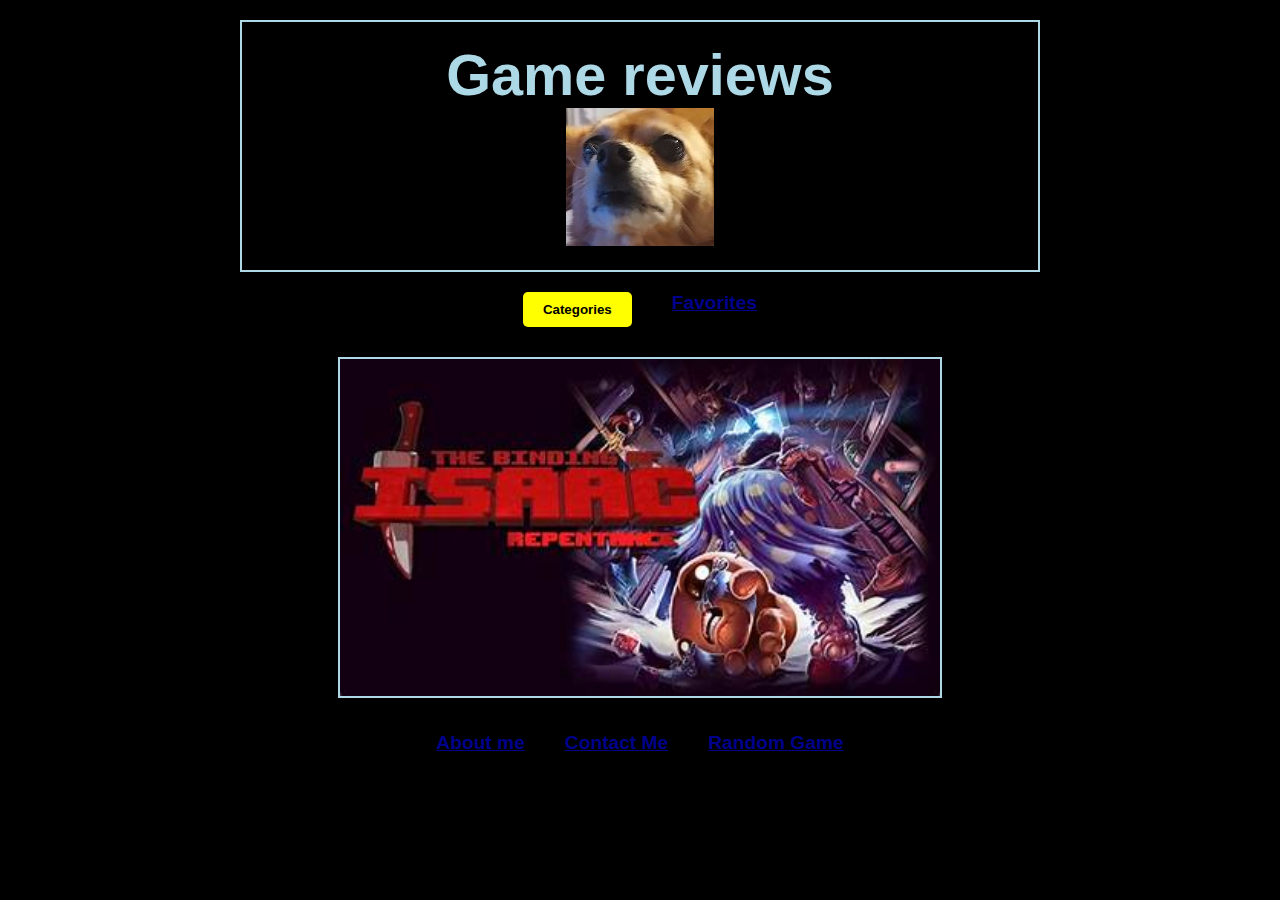
<file: pages/index.html>
<!DOCTYPE html>
<html lang="en">
<head>
  <meta charset="UTF-8" />
  <meta name="viewport" content="width=device-width, initial-scale=1.0"/>
  <title>Game Reviews</title>
  <link rel="stylesheet" href="styles.css" />
  <style>
    /* Hard-coded dropdown styles */
    .dropdown {
      position: relative;
      display: inline-block;
    }
    .dropbtn {
      background-color: yellow;
      color: black;
      font-weight: bold;
      padding: 10px 20px;
      border: none;
      cursor: pointer;
      border-radius: 5px;
      transition: all 0.3s ease;
    }
    .dropbtn:hover {
      background-color: gold;
      text-shadow: 0 0 10px yellow, 0 0 20px orange;
    }
    .dropdown-content {
      display: none;
      position: absolute;
      background-color: black;
      min-width: 160px;
      box-shadow: 0 8px 16px rgba(0,0,0,0.6);
      z-index: 1;
      border-radius: 5px;
    }
    .dropdown-content a {
      color: yellow;
      padding: 12px 16px;
      text-decoration: none;
      display: block;
      transition: all 0.3s ease;
    }
    .dropdown-content a:hover {
      background-color: darkblue;
      color: white;
      text-shadow: 0 0 10px yellow, 0 0 20px gold;
    }
    .dropdown:hover .dropdown-content {
      display: block;
    }
  </style>
</head>
<body>
  <div class="container">
    <header>
      <div class="title-box">
        <h1>Game reviews</h1>
        <img src="../pics/logo.jpg" alt="Site Logo" class="logo">
      </div>
      <nav class="nav-links">
        <!-- ✅ Dropdown menu for Categories -->
        <div class="dropdown">
          <button class="dropbtn">Categories</button>
          <div class="dropdown-content">
            <a href="#low">Low Price</a>
            <a href="#fair">Fair Price</a>
            <a href="#high">High Price</a>
          </div>
        </div>
        <a href="#favorites">Favorites</a>
      </nav>
    </header>

    <main>
      <img src="../pics/home.jpg" alt="Featured Game" class="main-image" />
    </main>

    <footer>
      <a href="#about">About me</a>
      <a href="contact.html">Contact Me</a>
      <div class="random-game-wrapper">
        <a href="#random" class="random-game-button">Random Game</a>
      </div>
    </footer>
  </div>
</body>
</html>
</file>
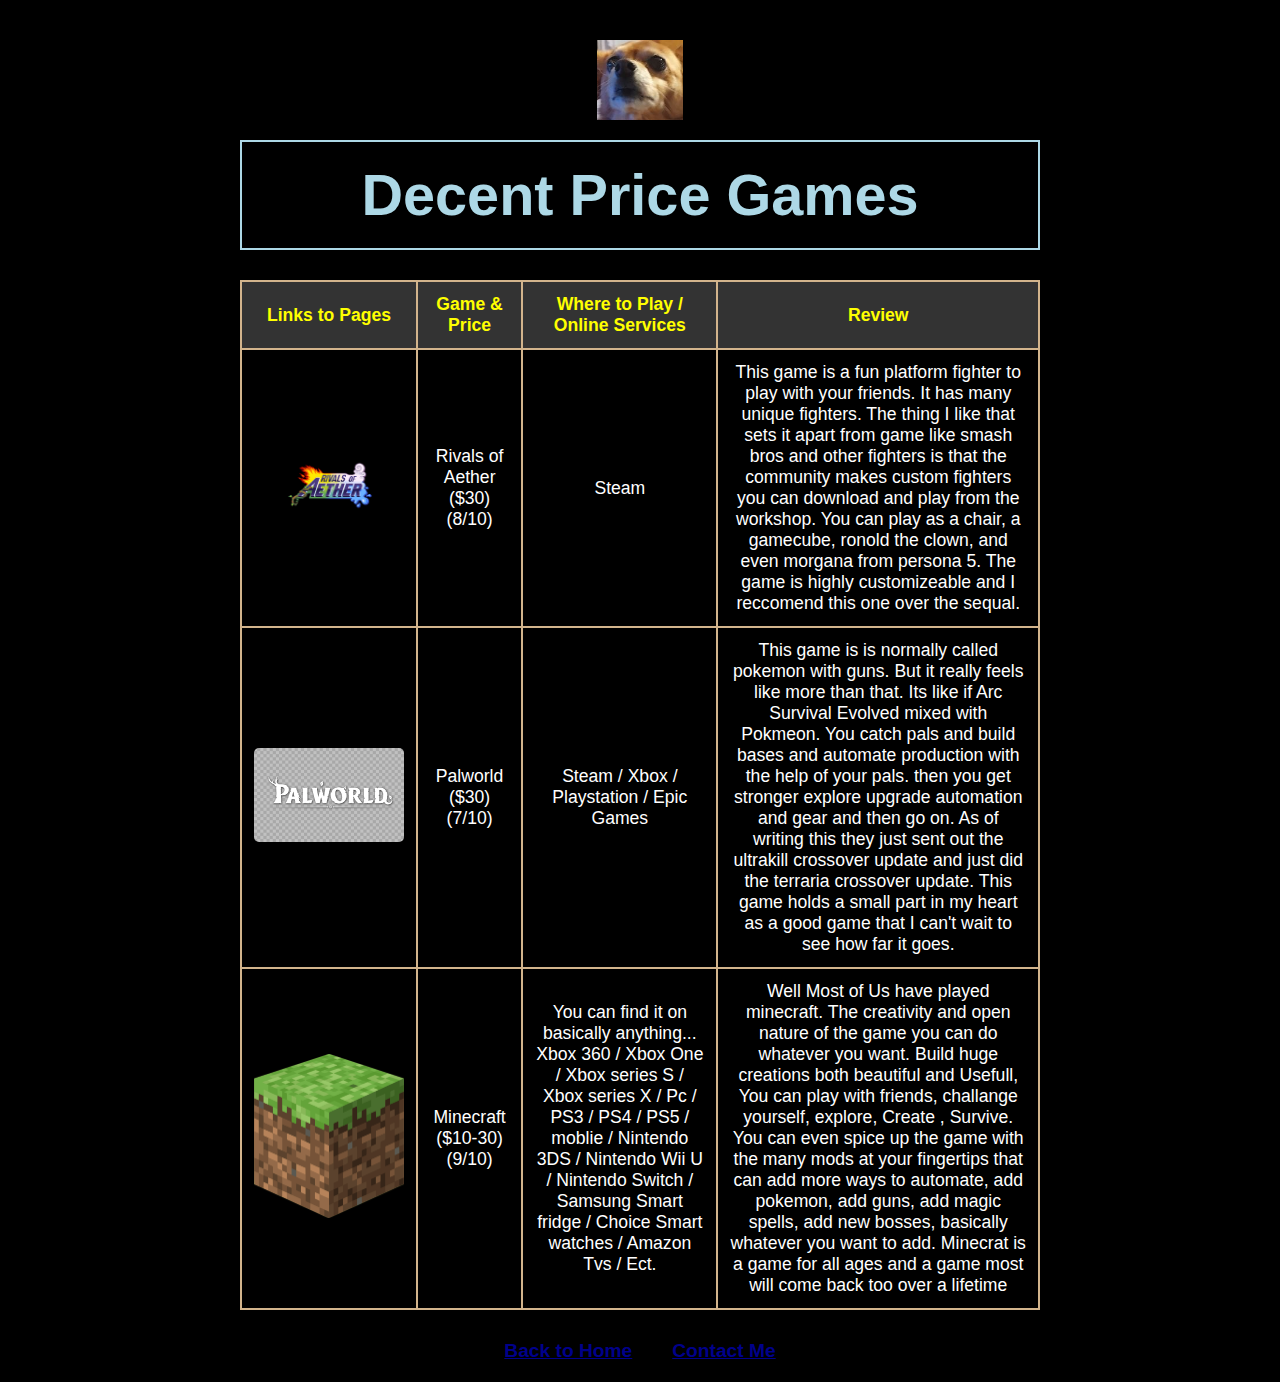
<file: pages/decent.html>
<!DOCTYPE html>
<html lang="en">
<head>
  <meta charset="UTF-8" />
  <meta name="viewport" content="width=device-width, initial-scale=1.0"/>
  <title>Decently Price Games</title>
  <link rel="stylesheet" href="styles.css" />
  <style>
    body {
      margin: 0;
      background-color: black;
      color: white;
      font-family: Arial, sans-serif;
      text-align: center;
    }

    table {
      width: 100%;
      border-collapse: collapse;
      margin: 30px auto;
      background-color: black;
      color: white;
      font-size: 1.1em;
    }

    th, td {
      border: 2px solid #D2B48C;
      padding: 12px;
      text-align: center;
    }

    th {
      background-color: #333;
      color: yellow;
      font-weight: bold;
    }

    tr:hover {
      background-color: #222;
      text-shadow: 0 0 10px yellow, 0 0 20px gold;
    }

    .logo-top {
      display: block;
      margin: 20px auto;
      height: 80px;
      width: auto;
    }
        table img {
      width: 150px;
      height: auto;
      border-radius: 5px;
      transition: all 0.3s ease;
    }

    table img:hover {
      box-shadow: 0 0 15px #00aaff, 0 0 30px #00aaff;
      transform: scale(1.05);
    }

  </style>
</head>
<body>
  <div class="container">
    <header>
      <img src="../pics/logo.jpg" alt="Site Logo" class="logo-top">
      <div class="title-box">
        <h1>Decent Price Games</h1>
      </div>
    </header>

    <main>
      <table>
        <tr>
          <th> Links to Pages </th>
          <th>Game & Price</th>
          <th>Where to Play / Online Services</th>
          <th>Review</th>
        </tr>
                 <td>

            <a href="https://store.steampowered.com/app/383980/Rivals_of_Aether/">
              <img src="../pics/aether.jpg" alt="rivals of aether"  target="_blank">
            </a>
          </td>
        <td> Rivals of Aether ($30) (8/10)</td>
          <td> Steam 
          </td>
          <td> This game is a fun platform fighter to play with your friends. It has many unique fighters. The thing I like that sets it apart from game like smash bros and other fighters is that the community makes custom fighters you can download and play from the workshop. You can play as a chair, a gamecube, ronold the clown, and even morgana from persona 5. The game is highly customizeable and I reccomend this one over the sequal. </td> 
      </tr>
        <tr>
                   <td>

            <a href="https://store.steampowered.com/app/1623730/Palworld/">
              <img src="../pics/palworld.jpg" alt="Pal"  target="_blank">
            </a>
          </td>
          <td> Palworld ($30) (7/10) </td>
          <td> Steam / Xbox / Playstation / Epic Games</td>
          <td>  This game is is normally called pokemon with guns. But it really feels like more than that. Its like if Arc Survival Evolved  mixed with Pokmeon. You catch pals and build bases and automate production with the help of your pals. then you get stronger explore upgrade automation and gear and then go on. As of writing this they just sent out the ultrakill crossover update and just did the terraria crossover update. This game holds a small part in my heart as a good game that I can't wait to see how far it goes. </td></tr>
        <tr>
                   <td>

            <a href="https://www.minecraft.net/en-us">
              <img src="../pics/minecraft.jpg" alt="Minecraft"  target="_blank">
            </a>
          </td>
          <td> Minecraft ($10-30) (9/10)  </td>
          <td> You can find it on basically anything... Xbox 360 / Xbox One / Xbox series S / Xbox series X / Pc / PS3 / PS4 / PS5  / moblie / Nintendo 3DS / Nintendo Wii U / Nintendo Switch / Samsung Smart fridge / Choice Smart watches / Amazon Tvs / Ect.  </td>
          <td> Well Most of Us have played minecraft. The creativity and open nature of the game you can do whatever you want. Build huge creations both beautiful and Usefull, You can play with friends, challange yourself, explore, Create , Survive. You can even spice up the game with the many mods at your fingertips that can add more ways to automate, add pokemon, add guns, add magic spells, add new bosses, basically whatever you want to add. Minecrat is a game for all ages and a game most will come back too over a lifetime</td>
        </tr>
      </table>
    </main>

    <footer>
      <a href="index.html">Back to Home</a>
      <a href="contact.html">Contact Me</a>
    </footer>
  </div>
</body>
</html>
</file>
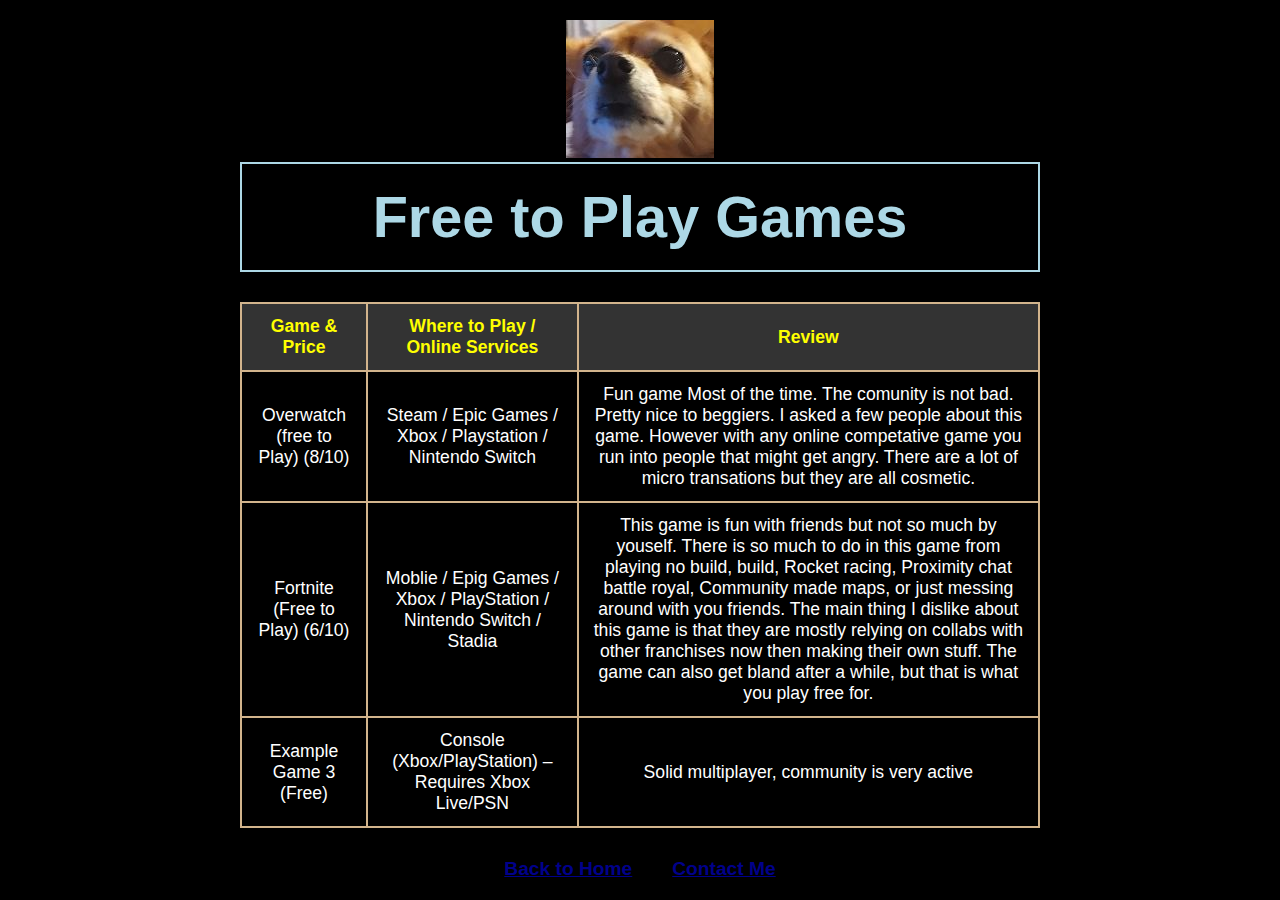
<file: pages/free.html>
<!DOCTYPE html>
<html lang="en">
<head>
  <meta charset="UTF-8" />
  <meta name="viewport" content="width=device-width, initial-scale=1.0"/>
  <title>Free to Play Games</title>
  <link rel="stylesheet" href="styles.css" />
 <style>
    /* Hard-coded table styles for this page */
    table {
      width: 100%;
      border-collapse: collapse;
      margin: 30px auto;
      background-color: black;
      color: white;
      font-size: 1.1em;
    }
    th, td {
      border: 2px solid #D2B48C; /* tan border to match theme */
      padding: 12px;
      text-align: center;
    }
    th {
      background-color: #333;
      color: yellow;
      font-weight: bold;
    }
    tr:hover {
      background-color: #222;
      text-shadow: 0 0 10px yellow, 0 0 20px gold;
    }
  </style>

</head>
<body>
  <div class="container">
    <header>
      <img src="../pics/logo.jpg" alt="Site Logo" class="logo-top">
      <div class="title-box">
        <h1>Free to Play Games</h1>
      </div>
    </header>

    <main>
      <!-- ✅ Table structure -->
      <table>
        <tr>
          <th>Game & Price</th>
          <th>Where to Play / Online Services</th>
          <th>Review</th>
        </tr>
        <tr>
          <td>Overwatch (free to Play) (8/10) </td>
          <td> Steam / Epic Games  / Xbox / Playstation / Nintendo Switch
          </td>
          <td>Fun game Most of the time. The comunity is not bad. Pretty nice to beggiers. I asked a few people about this game. However with any online competative game you run into people that might get angry. There are a lot of micro transations but they are all cosmetic. </td>
        </tr>
        <tr>
          <td>Fortnite (Free to Play) (6/10) </td>
          <td> Moblie / Epig Games / Xbox / PlayStation / Nintendo Switch / Stadia </td></td>
          <td>This game is fun with friends but not so much by youself. There is so much to do in this game from playing no build, build, Rocket racing, Proximity chat battle royal, Community made maps, or just messing around with you friends. The main thing I dislike about this game is that they are mostly relying on collabs with other franchises now then making their own stuff. The game can also get bland after a while, but that is what you play free for. </td>
        </tr>
        <tr>
          <td>Example Game 3 (Free)</td>
          <td>Console (Xbox/PlayStation) – Requires Xbox Live/PSN</td>
          <td>Solid multiplayer, community is very active</td>
        </tr>
      </table>
    </main>

    <footer>
      <a href="index.html">Back to Home</a>
      <a href="contact.html">Contact Me</a>
    </footer>
  </div>
</body>
</html>
</file>
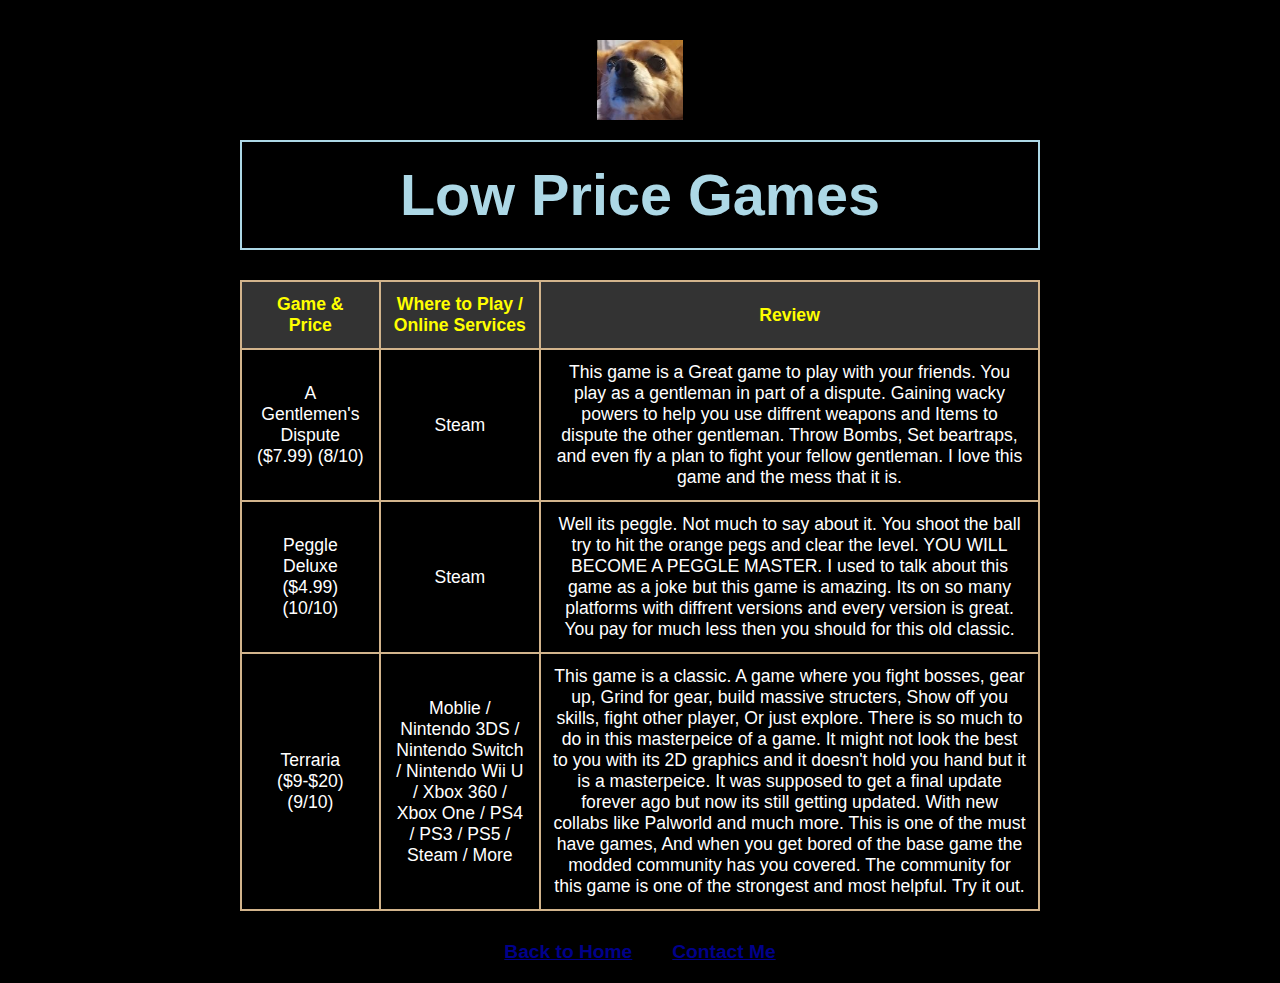
<file: pages/low.html>
<!DOCTYPE html>
<html lang="en">
<head>
  <meta charset="UTF-8" />
  <meta name="viewport" content="width=device-width, initial-scale=1.0"/>
  <title>Low Price Games</title>
  <link rel="stylesheet" href="styles.css" />
  <style>
    body {
      margin: 0;
      background-color: black;
      color: white;
      font-family: Arial, sans-serif;
      text-align: center;
    }

    table {
      width: 100%;
      border-collapse: collapse;
      margin: 30px auto;
      background-color: black;
      color: white;
      font-size: 1.1em;
    }

    th, td {
      border: 2px solid #D2B48C;
      padding: 12px;
      text-align: center;
    }

    th {
      background-color: #333;
      color: yellow;
      font-weight: bold;
    }

    tr:hover {
      background-color: #222;
      text-shadow: 0 0 10px yellow, 0 0 20px gold;
    }

    .logo-top {
      display: block;
      margin: 20px auto;
      height: 80px;
      width: auto;
    }
  </style>
</head>
<body>
  <div class="container">
    <header>
      <img src="../pics/logo.jpg" alt="Site Logo" class="logo-top">
      <div class="title-box">
        <h1>Low Price Games</h1>
      </div>
    </header>

    <main>
      <table>
        <tr>
          <th>Game & Price</th>
          <th>Where to Play / Online Services</th>
          <th>Review</th>
        </tr>
      <tr>
          <td> A Gentlemen's Dispute ($7.99) (8/10)</td>
          <td> Steam 
          </td>
          <td> This game is a Great game to play with your friends. You play as a gentleman in part of a dispute. Gaining wacky powers to help you use diffrent weapons and Items to dispute the other gentleman. Throw Bombs, Set beartraps, and even fly a plan to fight your fellow gentleman. I love this game and the mess that it is. </td>
        </tr>
        <tr>
          <td> Peggle Deluxe ($4.99) (10/10)</td>
          <td> Steam </td></td>
          <td> Well its peggle. Not much to say about it. You shoot the ball try to hit the orange pegs and clear the level. YOU WILL BECOME A PEGGLE MASTER. I used to talk about this game as a joke but this game is amazing. Its on so many platforms with diffrent versions and every version is great. You pay for much less then you should for this old classic. </td>
        </tr>
        <tr>
          <td>Terraria ($9-$20) (9/10) </td>
          <td> Moblie / Nintendo 3DS / Nintendo Switch / Nintendo Wii U / Xbox 360 / Xbox One / PS4 / PS3 / PS5 / Steam / More </td>
          <td> This game is a classic. A game where you fight bosses, gear up, Grind for gear, build massive structers, Show off you skills, fight other player, Or just explore. There is so much to do in this masterpeice of a game. It might not look the best to you with its 2D graphics and it doesn't hold you hand but it is a masterpeice. It was supposed to get a final update forever ago but now its still getting updated. With new collabs like Palworld and much more. This is one of the must have games, And when you get bored of the base game the modded community has you covered. The community for this game is one of the strongest and most helpful. Try it out.</td>
        </tr>
        <!-- ✅ Add your low‑price games here -->
      </table>
    </main>

    <footer>
      <a href="index.html">Back to Home</a>
      <a href="contact.html">Contact Me</a>
    </footer>
  </div>
</body>
</html>
</file>
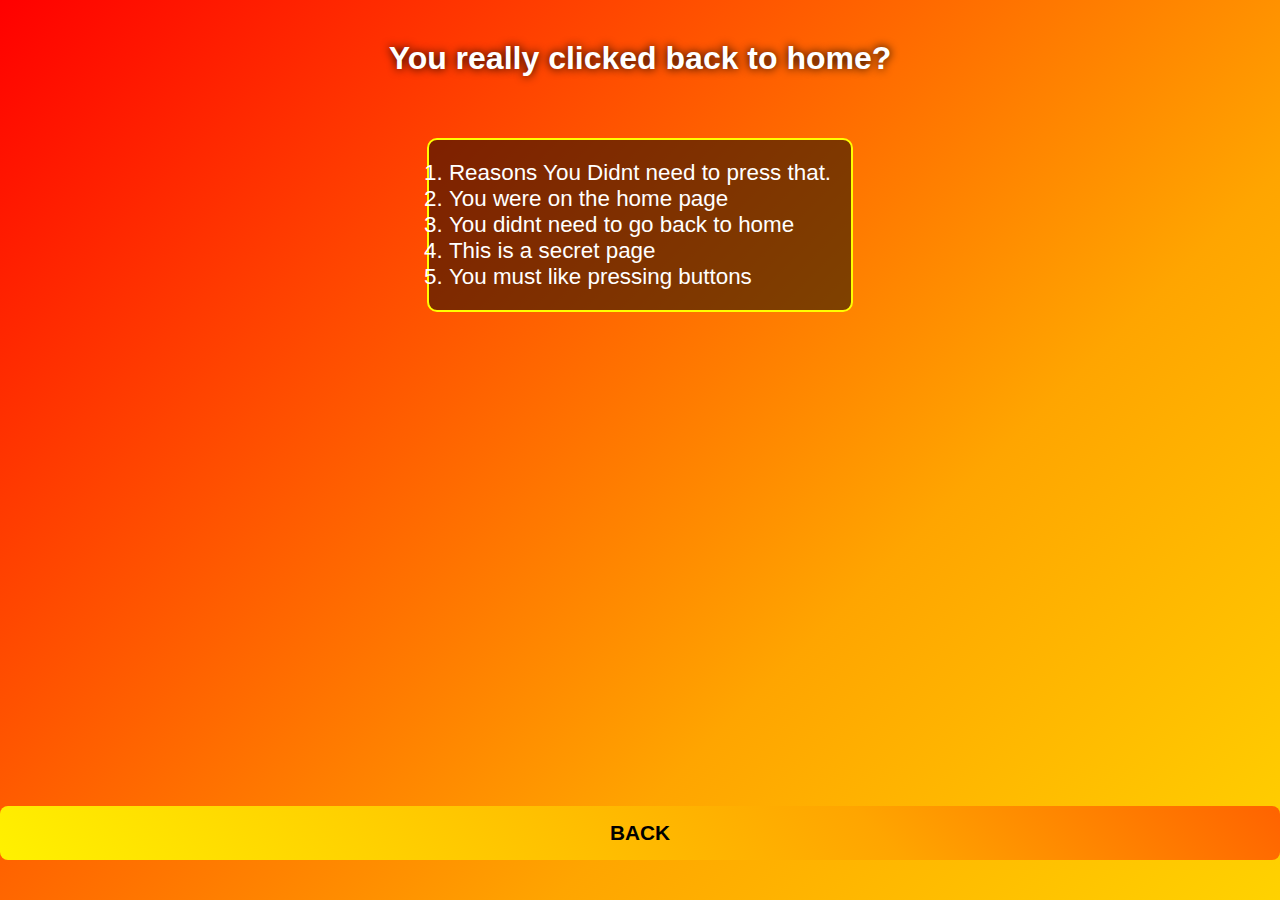
<file: pages/troll.html>
<!DOCTYPE html>
<html lang="en">
<head>
  <meta charset="UTF-8" >
  <meta name="viewport" content="width=device-width, initial-scale=1.0">
  <title>REALLY?!?!</title>

  <style>
    /* 🌈 Full rainbow animated background */
    body {
      margin: 0;
      background: linear-gradient(
        135deg,
        red,
        orange,
        yellow,
        green,
        cyan,
        blue,
        violet
      );
      background-size: 400% 400%;
      animation: rainbowShift 10s ease infinite;
      color: white;
      font-family: Arial, sans-serif;
      text-align: center;
      min-height: 100vh;
      display: flex;
      flex-direction: column;
    }

    @keyframes rainbowShift {
      0% { background-position: 0% 50%; }
      50% { background-position: 100% 50%; }
      100% { background-position: 0% 50%; }
    }

    h1 {
      margin-top: 40px;
      text-shadow: 0 0 10px black;
    }

    /* ✅ Numbered list styling */
    ol {
      font-size: 1.4em;
      margin: 40px auto;
      max-width: 600px;
      text-align: left;
      background-color: rgba(0,0,0,0.5);
      padding: 20px;
      border-radius: 10px;
      border: 2px solid yellow;
    }

    /* ✅ Color-changing BACK button */
    .back-btn {
      margin-top: auto;
      margin-bottom: 40px;
      padding: 15px 30px;
      font-size: 1.3em;
      font-weight: bold;
      text-decoration: none;
      border-radius: 8px;
      color: black;
      background: linear-gradient(45deg, yellow, orange, red, purple, blue, green);
      background-size: 400% 400%;
      animation: colorCycle 5s infinite;
      transition: transform 0.3s ease;
      display: inline-block;
    }

    @keyframes colorCycle {
      0% { background-position: 0% 50%; }
      50% { background-position: 100% 50%; }
      100% { background-position: 0% 50%; }
    }

    .back-btn:hover {
      transform: scale(1.1);
      text-shadow: 0 0 10px white;
    }
  </style>
</head>

<body>

  <h1>You really clicked back to home?</h1>

  <ol>
    <li>        Reasons You Didnt need to press that.</li>
    <li>       You were on the home page</li>
    <li>       You didnt need to go back to home</li>
    <li>       This is a secret page</li>
    <li>       You must like pressing buttons</li>
  </ol>

  <!-- ✅ Color-changing back button -->
  <a href="index.html" class="back-btn">BACK</a>

</body>
</html>
</file>
<file: pages/styles.css>
body {
  margin: 0;
  background-color: black;
  color: white; /* all text except title is white */
  font-family: Arial, sans-serif;
  display: flex;
  justify-content: center;
  align-items: center;
  text-align: center;
}

.container {
  width: 100%;
  max-width: 800px;
  padding: 20px;
}

.title-box {
  background-color: black;
  border: 2px solid lightblue;
  padding: 20px;
  margin-bottom: 20px;
}

h1 {
  margin: 0;
  font-size: 3.6em; /* 1.3x larger than before */
  font-weight: bolder; /* stronger boldness */
  color: lightblue; /* title stays lightblue */
}

.nav-links {
  display: flex;
  justify-content: center;
  gap: 40px;
  margin-bottom: 30px;
}

.nav-links a {
  color: darkblue; /* links are dark blue */
  text-decoration: underline;
  font-size: 1.2em;
  font-weight: bold;
  transition: all 0.3s ease;
}

.main-image {
  width: 100%;
  max-width: 600px;
  border: 2px solid lightblue;
  margin-bottom: 30px;
}

footer {
  display: flex;
  justify-content: center;
  gap: 40px;
}

footer a {
  color: darkblue; /* footer links also dark blue */
  text-decoration: underline;
  font-size: 1.2em;
  font-weight: bold;
  transition: all 0.3s ease;
}

/* ✨ Hover Glow Effect */
.nav-links a:hover,
footer a:hover {
  color: white;
  text-shadow: 0 0 10px lightblue, 0 0 20px cyan;
}
</file>
